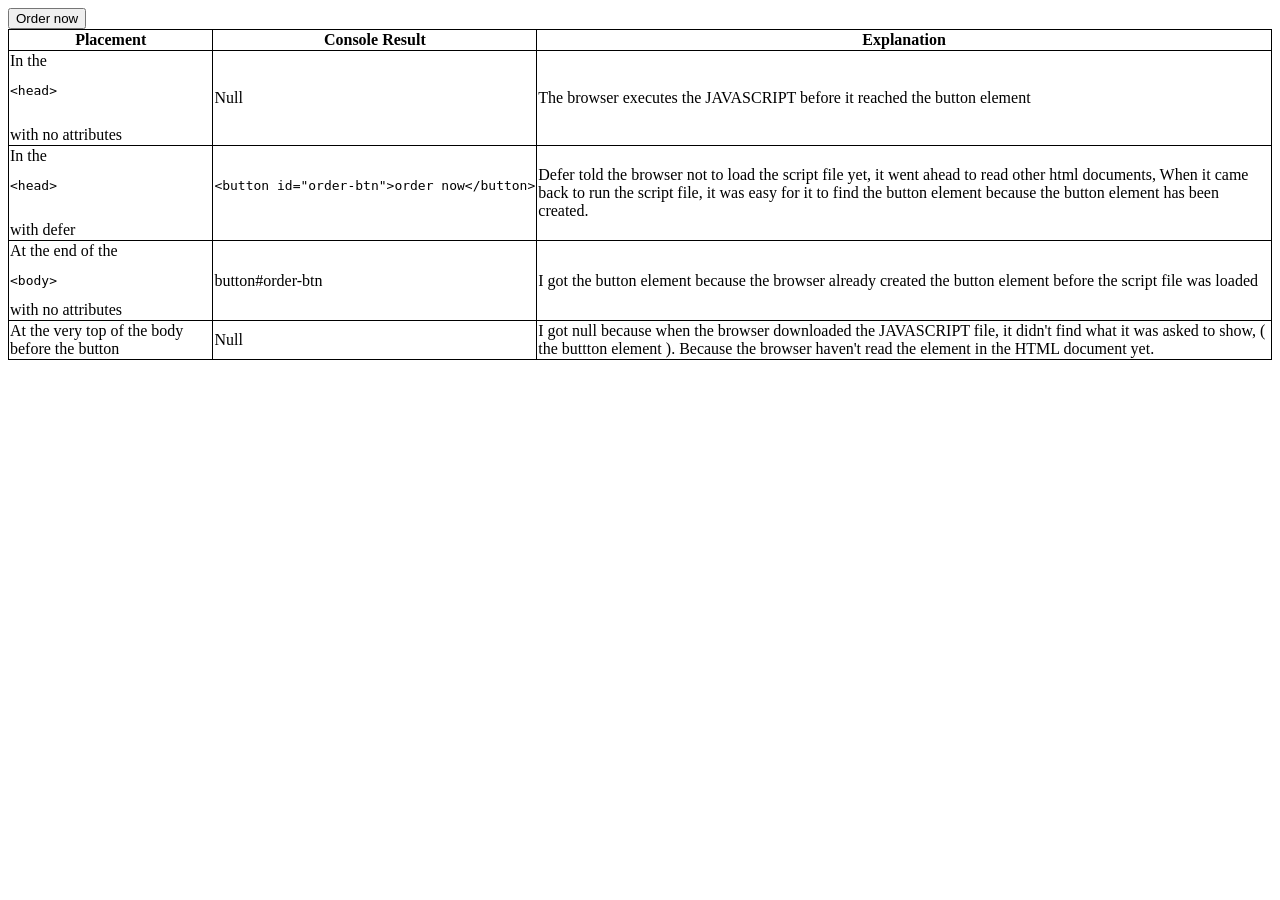
<file: html-package/classwork-1/script-test.html>
<!DOCTYPE html>
<html lang="en">
<head>
    <meta charset="UTF-8">
    <meta name="viewport" content="width=device-width, initial-scale=1.0">
    <title>Document</title>

    <link rel="stylesheet" href="style.css">




    


</head>
<body>
    <script src="test.js"></script>
    <button id="order-btn">Order now</button>


    <table>
        <thead>
            <tr>
                <th>Placement</th>
                <th>Console Result</th>
                <th>Explanation</th>
            </tr>
        </thead>

        <tbody>
            <tr>
                <td>In the <pre><code>&lt;head&gt;
                </code></pre> with no attributes
            
                </td>
                <td>Null</td>
                <td>The browser executes the JAVASCRIPT
                    before it reached the button element</td>
            </tr>

            <tr>
                <td>In the <pre><code>&lt;head&gt;
                </code></pre> with defer
                </td>
                <td><pre><code>&lt;button id="order-btn">order now&lt;/button&gt;
                </code></pre> </td>

                <td>Defer told the browser not to load the script file yet, 
                    it went ahead to read other html documents, 
                    When it came back to run the script file, 
                    it was easy for it to find the button element because 
                    the button element has been created.
                </td>
            </tr>

            <tr>
                <td>At the end of the <pre><code>&lt;body&gt;</code></pre>
                    with no attributes
                </td>
                <td>button#order-btn</td>
                <td>I got the button element because the browser already created the button
                     element before the script file was loaded</td>
            </tr>

            <tr>
                <td>At the very top of the body before the button</td>
                <td>Null</td>
                <td>I got null because when the browser downloaded the JAVASCRIPT file,
                    it didn't find what it was asked to show, ( the buttton element ).
                    Because the browser haven't read the element in the HTML document yet.
                </td>
            </tr>

            
        </tbody>
    </table>
    
</body>
</html>
</file>
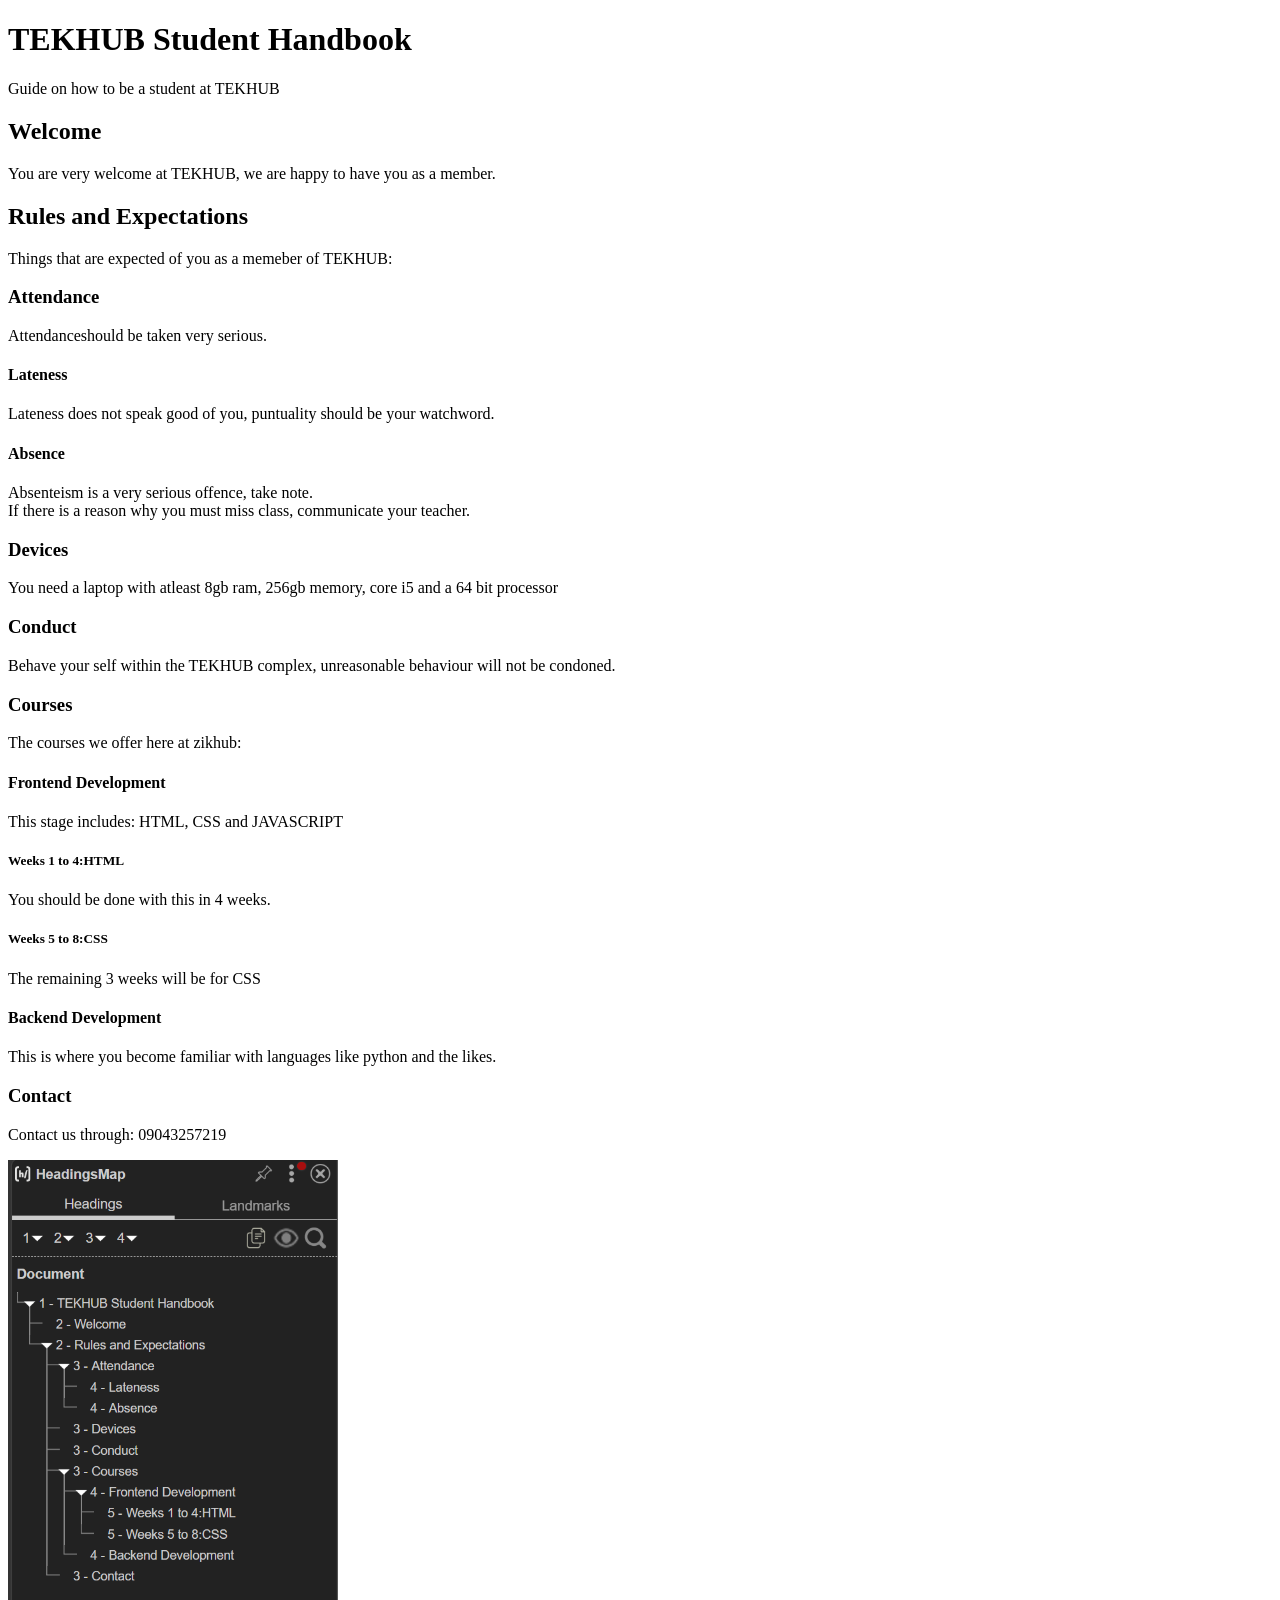
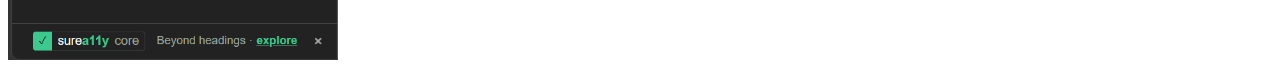
<file: html-package/classwork-2/handbook.html>
<!DOCTYPE html>
<html lang="en">
<head>
    <meta charset="UTF-8">
    <meta name="viewport" content="width=device-width, initial-scale=1.0">
    <title>Document</title>
</head>
<body>

    <h1>TEKHUB Student Handbook</h1>
    <p>Guide on how to be a student at TEKHUB</p>

    <h2>Welcome</h2>
    <p>You are very welcome at TEKHUB, we are happy to have you as a member.</p>


    <h2>Rules and Expectations</h2>
    <p>Things that are expected
        of you as a memeber of TEKHUB:</p>


    <h3>Attendance</h3>
    <p>Attendanceshould be taken very serious.</p>



    <h4>Lateness</h4>
    <p>Lateness does not speak good of you, 
        puntuality should be your watchword.</p>


    <h4>Absence</h4>
    <p>Absenteism is a very serious offence, take note.<br>
    If there is a reason why you must miss class, communicate your teacher.</p>


    <h3>Devices</h3>
    <p>You need a laptop with atleast 
        8gb ram, 256gb memory, core i5 and a 64 bit processor</p>


    <h3>Conduct</h3>
    <p>Behave your self within the TEKHUB complex, 
        unreasonable behaviour will not be condoned.</p>


    <h3>Courses</h3>
    <p>The courses we offer here at zikhub:</p>


    <h4>Frontend Development</h4>
    <p>This stage includes: HTML, CSS and JAVASCRIPT </p>


    <h5>Weeks 1 to 4:HTML</h5>
    <P>You should be done with this in 4 weeks.</P>


    <h5>Weeks 5 to 8:CSS</h5>
    <p>The remaining 3 weeks will be for CSS</p>


    <h4>Backend Development</h4>
    <p>This is where you become familiar 
        with languages like python and the likes.</p>


    <h3>Contact</h3>
    <p>Contact us through: 09043257219</p>


    <img src="IMAGES/download.png" alt="Heading outline match" 
    width="330" height="500" loading="lazy">
</body>
</html>
</file>
<file: html-package/classwork-1/style.css>
table, th,td {
    border: 1px solid black;
}

table {border-collapse: collapse;}
</file>
